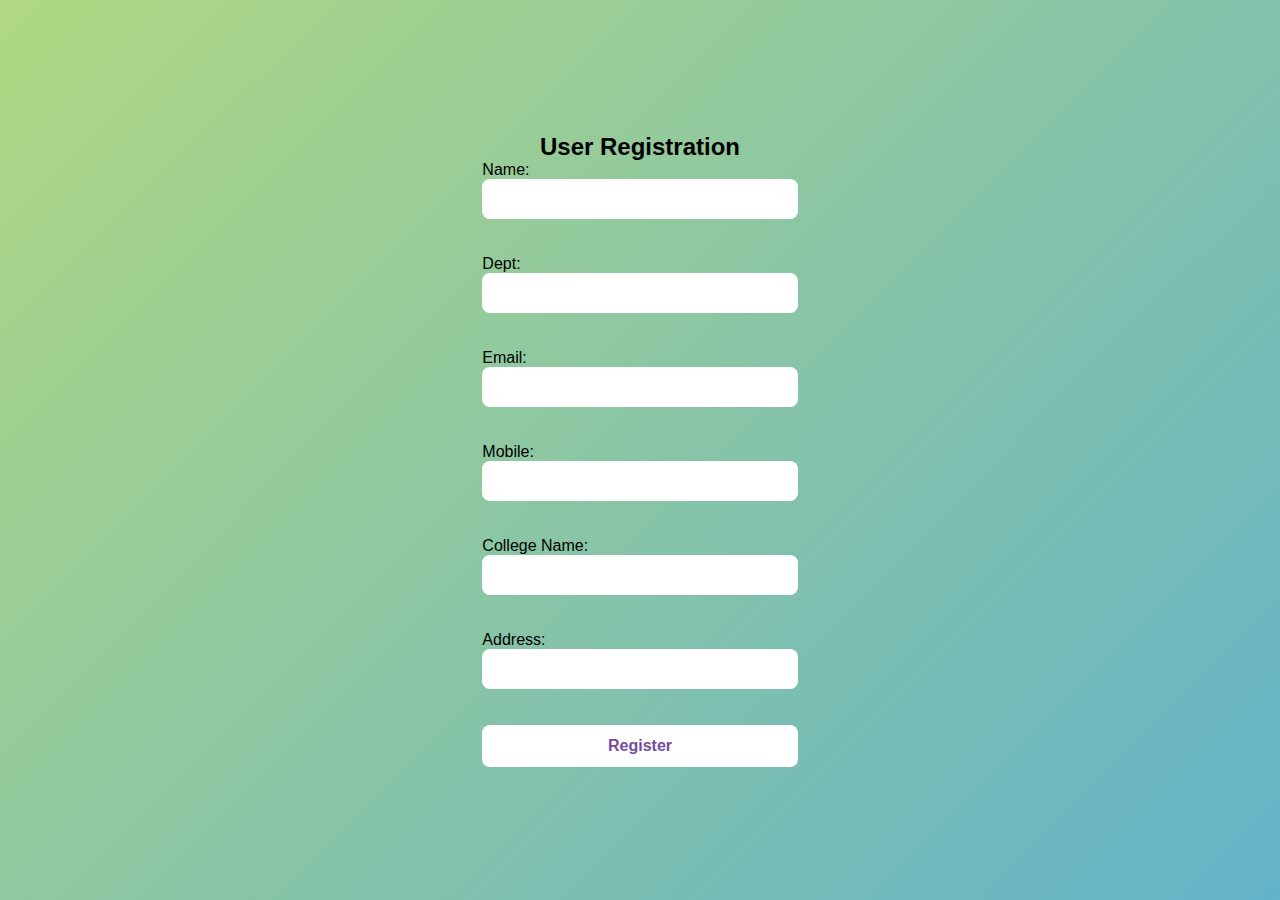
<file: index.html>
<!DOCTYPE html>
<html>
<head>
    <title>User Registration</title>
    <link rel="stylesheet" href="registerstyle.css">
</head>
<body>

<h2>User Registration</h2>

<form id="regForm">
    Name: <input type="text" id="name" required><br><br>
    Dept: <input type="text" id="dept" required><br><br>
    Email: <input type="email" id="email" required><br><br>
    Mobile: <input type="text" id="mobile" required><br><br>
    College Name: <input type="text" id="college_Name" required><br><br>
    Address: <input type="text" id="address" required><br><br>


    <button type="submit">Register</button>
</form>

<script>
document.getElementById("regForm").addEventListener("submit", function(e) {
    e.preventDefault();   // Stop page refresh

    let user = {
        name: document.getElementById("name").value,
        dept: document.getElementById("dept").value,
        email: document.getElementById("email").value,
        mobile: document.getElementById("mobile").value,
        college_Name: document.getElementById("college_Name").value,
        address: document.getElementById("address").value
    };

    let users = JSON.parse(localStorage.getItem("users")) || [];
    users.push(user);
    localStorage.setItem("users", JSON.stringify(users));

    alert("Registration Successful!");
    window.location.href = "list.html";
});
</script>

</body>
</html>
</file>
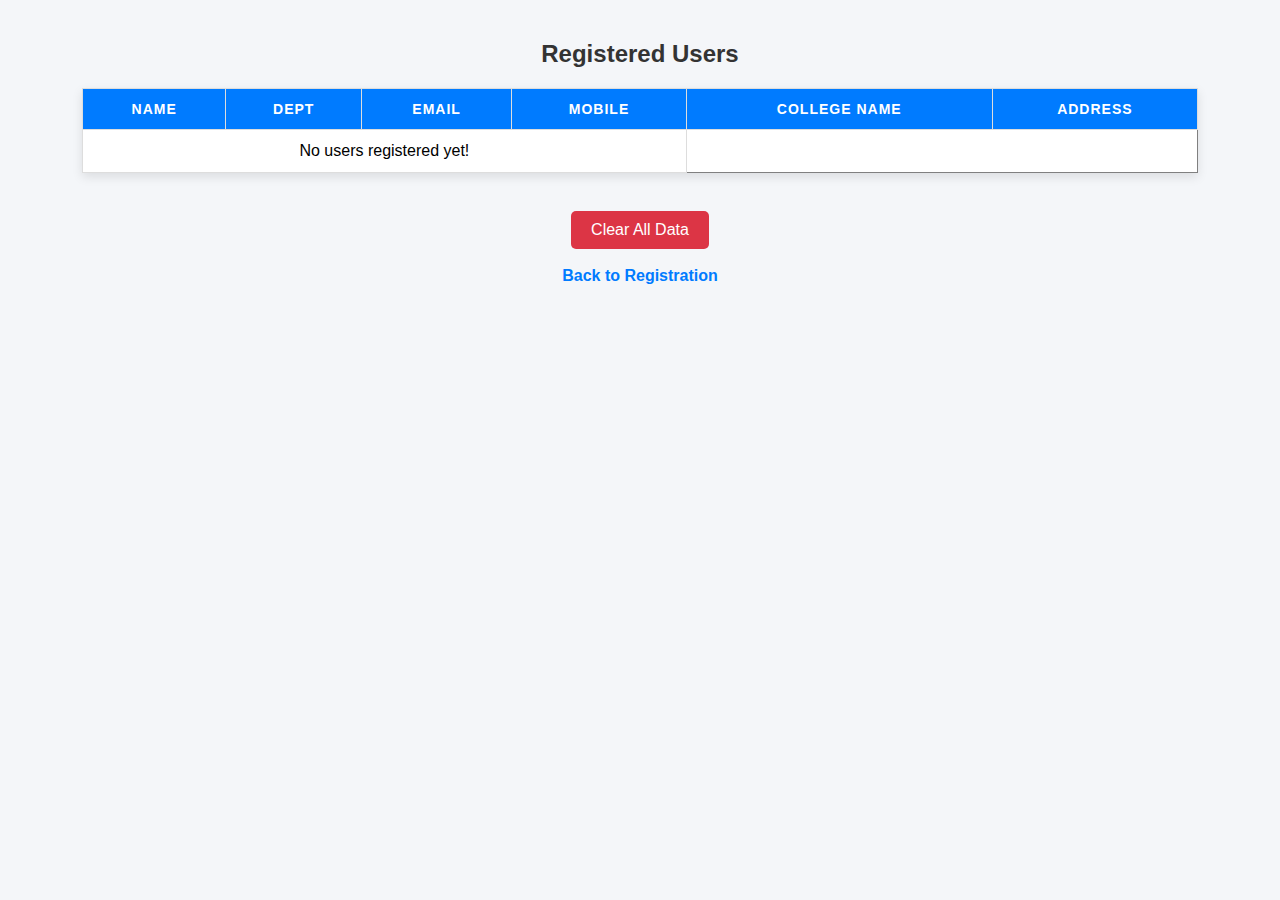
<file: list.html>
<!DOCTYPE html>
<html>
<head>
    <title>User List</title>
    <link rel="stylesheet" href="liststyle.css">
</head>
<body>

<h2>Registered Users</h2>

<table border="1" cellpadding="10">
    <thead>
        <tr>
            <th>Name</th>
            <th>Dept</th>
            <th>Email</th>
            <th>Mobile</th>
            <th>College Name</th>
             <th>Address</th>
        </tr>
    </thead>
    <tbody id="userTable"></tbody>
</table>

<br>
<button onclick="clearData()">Clear All Data</button>
<br><br>
<a href="register.html">Back to Registration</a>

<script>
document.addEventListener("DOMContentLoaded", function () {

    let users = JSON.parse(localStorage.getItem("users")) || [];
    let table = document.getElementById("userTable");

    if (users.length === 0) {
        let row = table.insertRow();
        let cell = row.insertCell(0);
        cell.colSpan = 4;
        cell.innerText = "No users registered yet!";
    } else {
        users.forEach(function(user) {
            let row = table.insertRow();
            row.insertCell(0).innerText = user.name;
            row.insertCell(1).innerText = user.dept;
            row.insertCell(2).innerText = user.email;
            row.insertCell(3).innerText = user.mobile;
            row.insertCell(4).innerText = user.college_Name;
            row.insertCell(5).innerText = user.address;
        });
    }

});

// Clear LocalStorage function
function clearData() {
    localStorage.removeItem("users");
    alert("All data cleared!");
    location.reload();
}
</script>

</body>
</html>
</file>
<file: liststyle.css>
body {
    font-family: Arial, sans-serif;
    background-color: #f4f6f9;
    text-align: center;
    margin: 0;
    padding: 20px;
}

h2 {
    color: #333;
}

table {
    width: 90%;
    margin: 20px auto;
    border-collapse: collapse;
    background-color: #ffffff;
    box-shadow: 0 4px 10px rgba(0, 0, 0, 0.1);
}

thead {
    background-color: #007bff;
    color: white;
}

th, td {
    padding: 12px;
    text-align: center;
    border: 1px solid #ddd;
}

th {
    text-transform: uppercase;
    font-size: 14px;
    letter-spacing: 1px;
}

tr:nth-child(even) {
    background-color: #f2f2f2;
}

tr:hover {
    background-color: #e6f2ff;
    transition: 0.3s;
}

button {
    padding: 10px 20px;
    font-size: 16px;
    background-color: #dc3545;
    color: white;
    border: none;
    border-radius: 5px;
    cursor: pointer;
}

button:hover {
    background-color: #c82333;
}

a {
    text-decoration: none;
    color: #007bff;
    font-weight: bold;
}

a:hover {
    text-decoration: underline;
}
</file>
<file: registerstyle.css>
/* Reset */
* {
    margin: 0;
    padding: 0;
    box-sizing: border-box;
}

/* Background */
body {
    font-family: 'Segoe UI', sans-serif;
    min-height: 100vh;
    background: linear-gradient(135deg, #b0d882, #63b3c9);
    display: flex;
    flex-direction: column;   /* Stack items vertically */
    align-items: center;
    justify-content: center;
}

/* Top Page Title */
.page-title {
    color: #ffffff;
    font-size: 32px;
    margin-bottom: 30px;
    letter-spacing: 1px;
}

/* Form Container */
.container {
    width: 380px;
    padding: 35px;
    border-radius: 15px;
    background: rgba(255, 255, 255, 0.15);
    backdrop-filter: blur(12px);
    box-shadow: 0 15px 35px rgba(0, 0, 0, 0.2);
    color: #fff;
}

/* Labels */
label {
    display: block;
    margin-bottom: 6px;
    font-size: 14px;
}

/* Inputs */
input {
    width: 100%;
    padding: 12px;
    margin-bottom: 18px;
    border-radius: 8px;
    border: none;
    outline: none;
    font-size: 14px;
    transition: 0.3s ease;
}

/* Input Focus Effect */
input:focus {
    box-shadow: 0 0 8px rgba(255, 255, 255, 0.8);
    transform: scale(1.02);
}

/* Button */
button {
    width: 100%;
    padding: 12px;
    border: none;
    border-radius: 8px;
    background: #ffffff;
    color: #764ba2;
    font-size: 16px;
    font-weight: bold;
    cursor: pointer;
    transition: 0.3s ease;
}

/* Button Hover */
button:hover {
    background: #f1f1f1;
    transform: translateY(-3px);
    box-shadow: 0 8px 20px rgba(0, 0, 0, 0.2);
}
</file>
